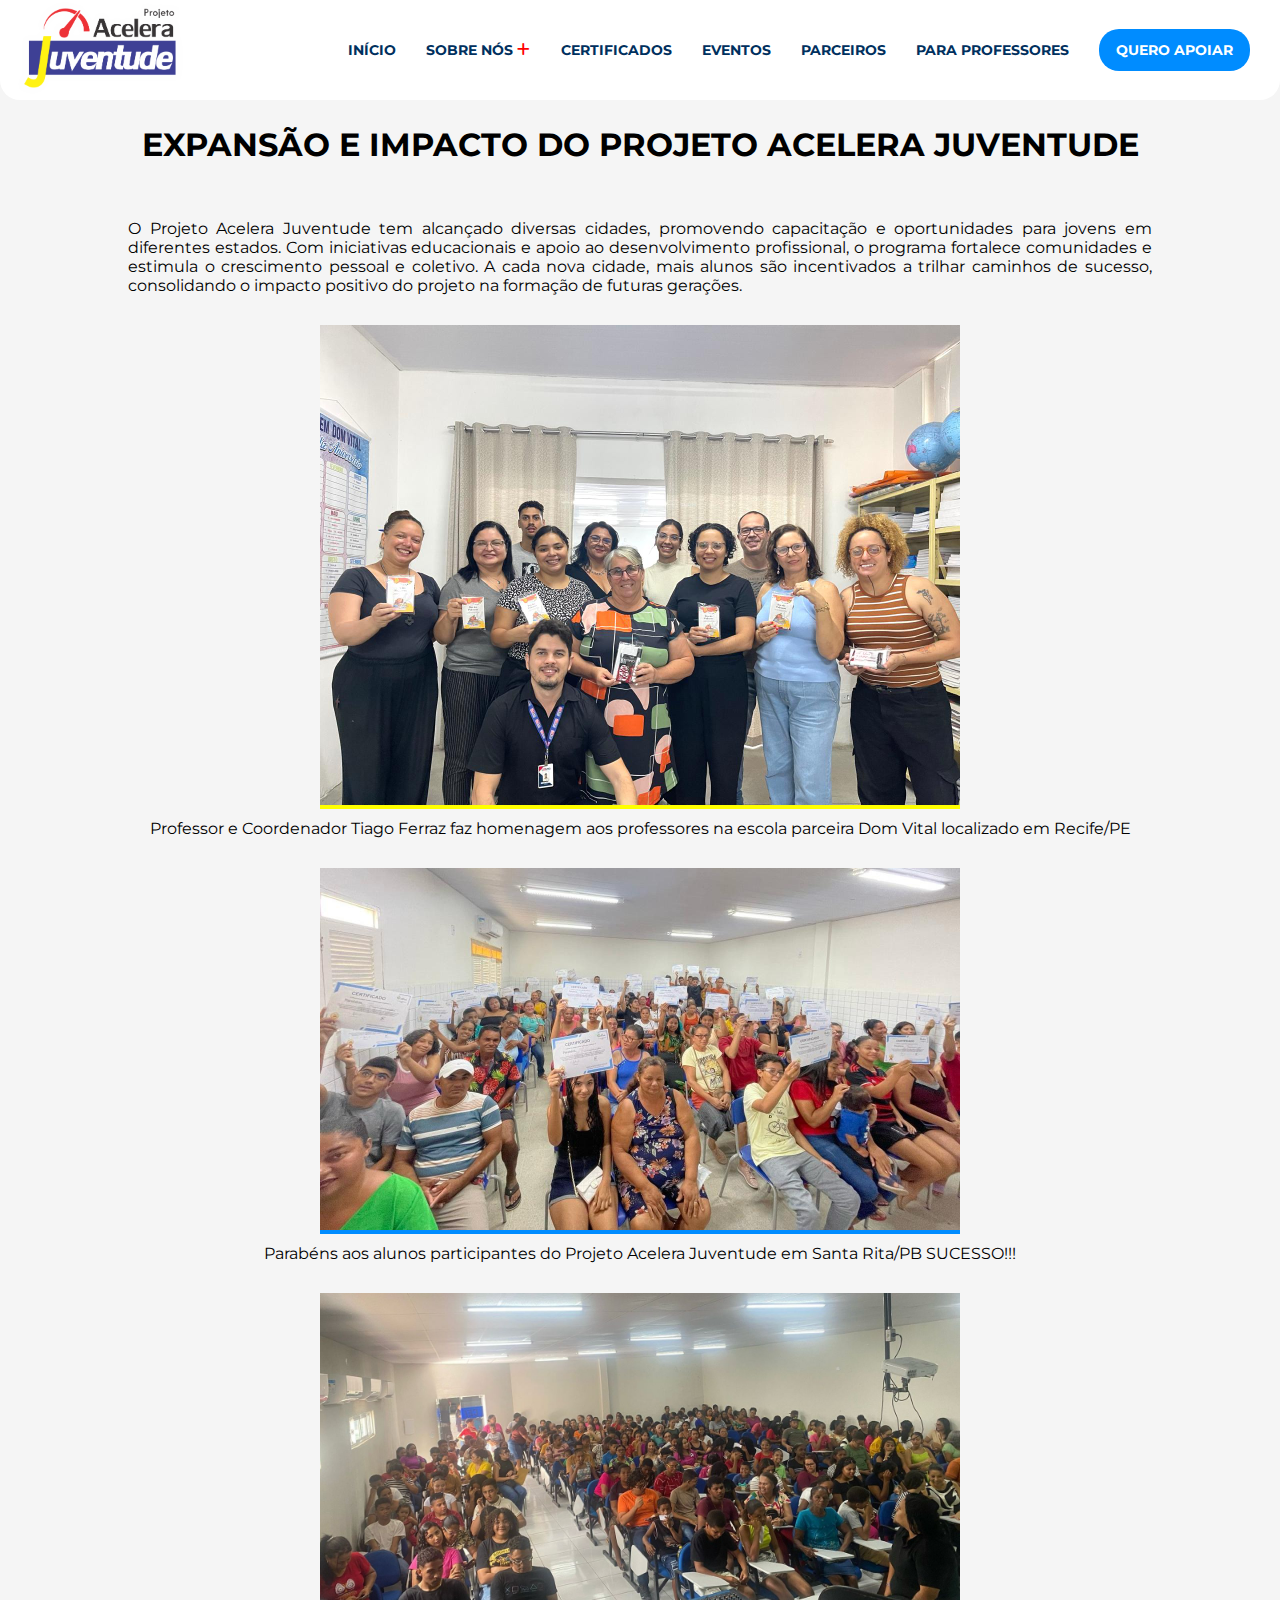
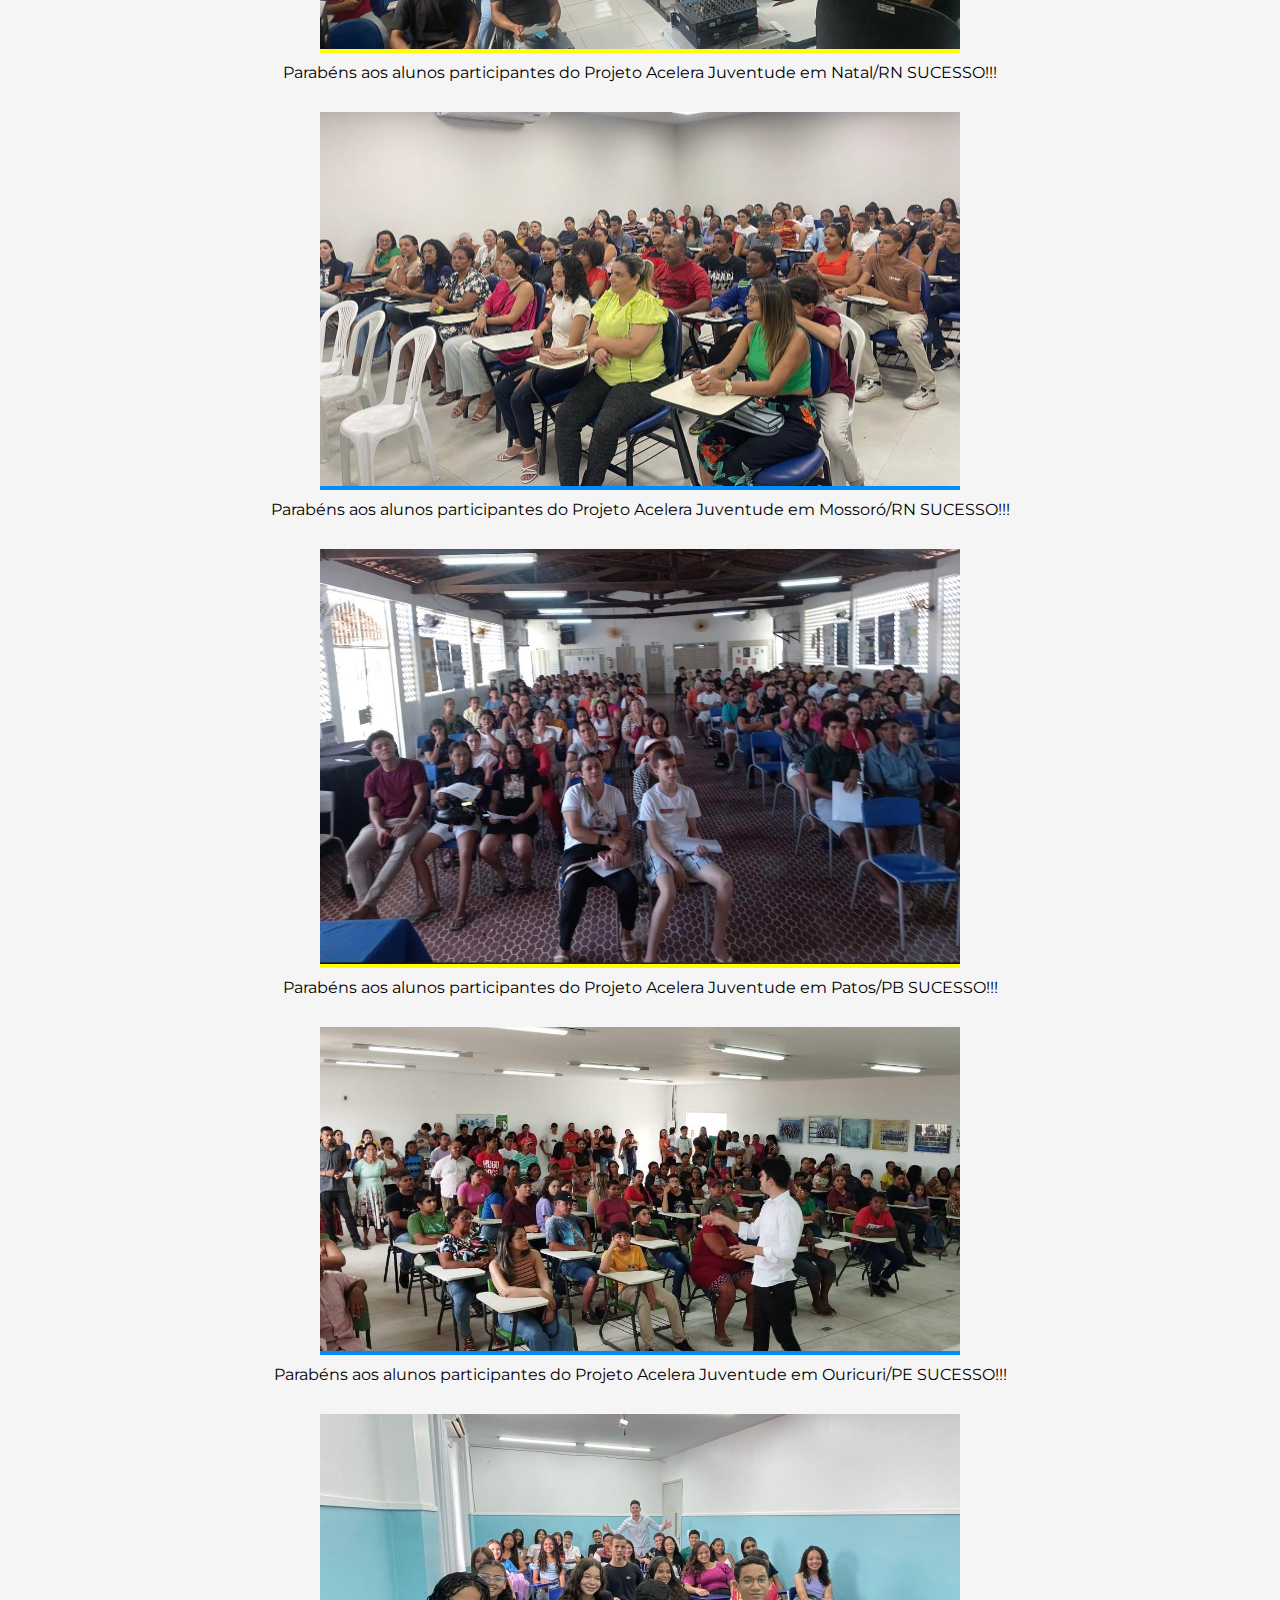
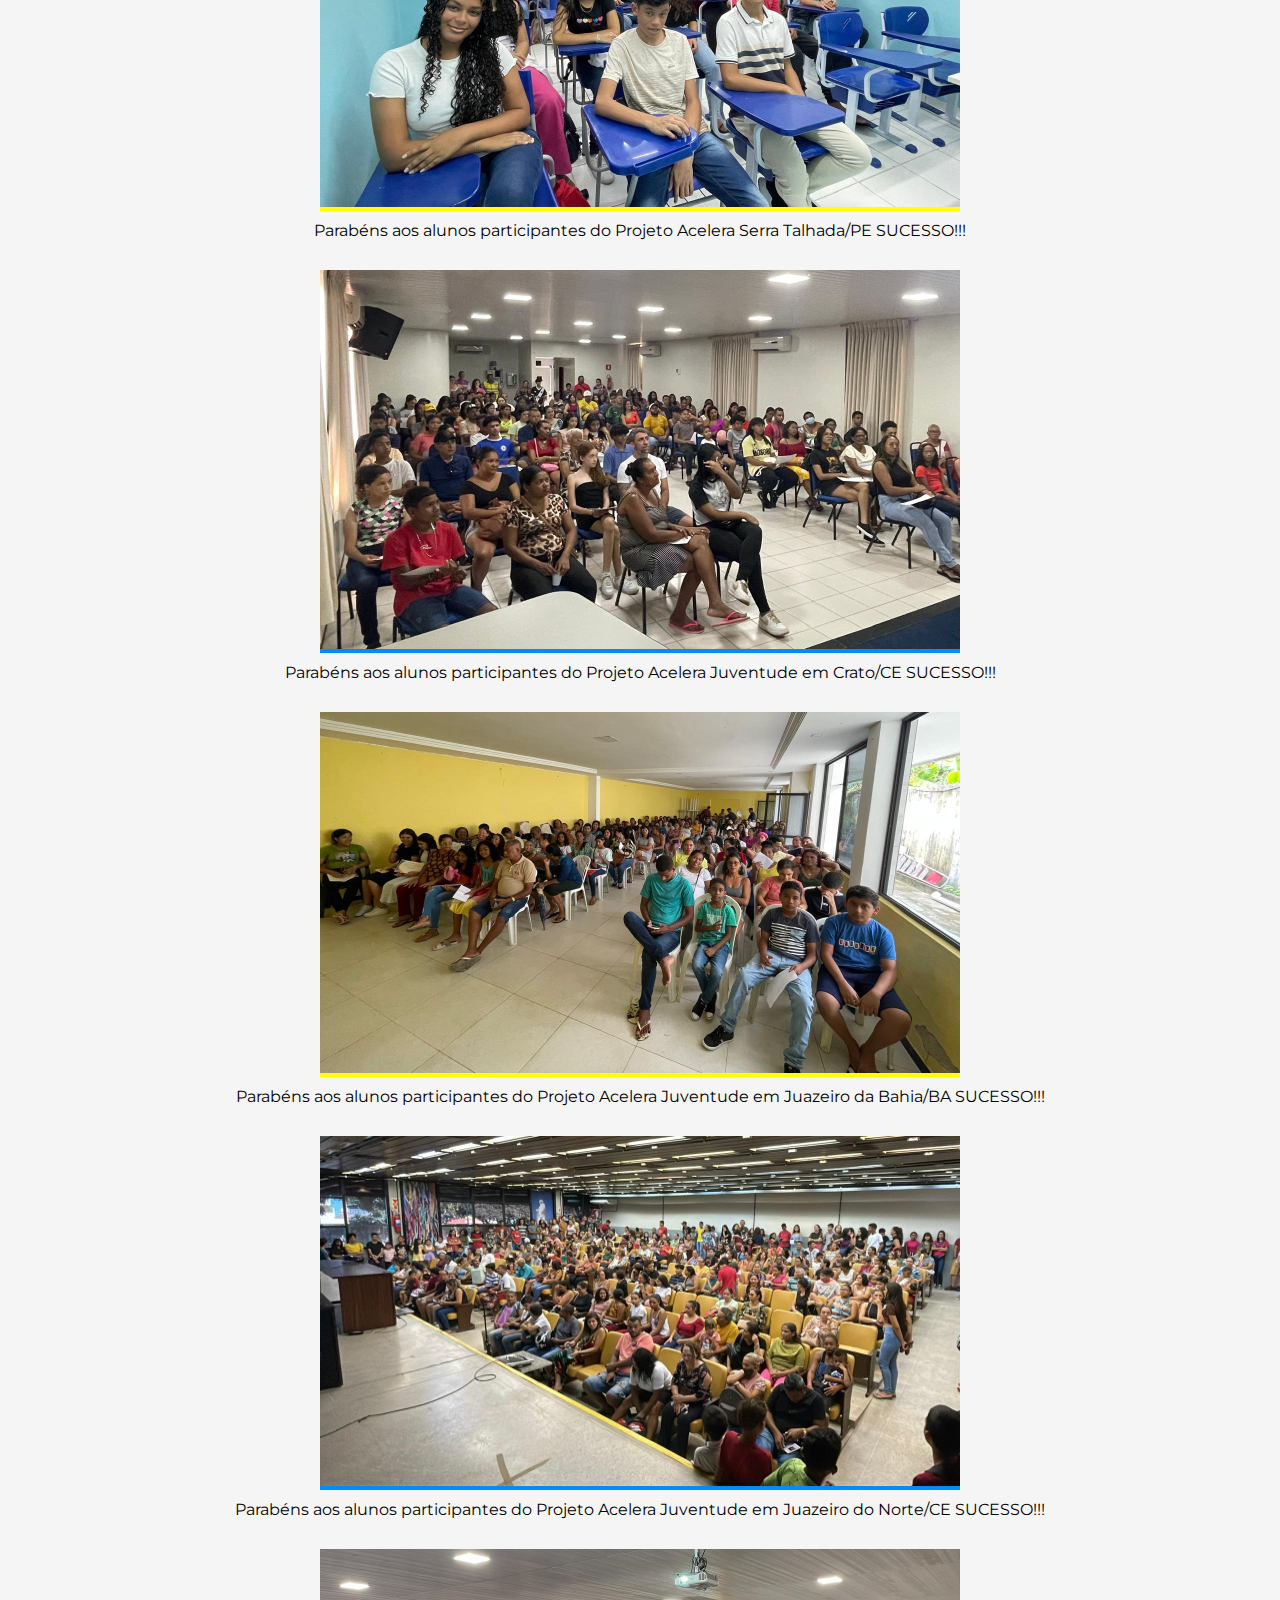
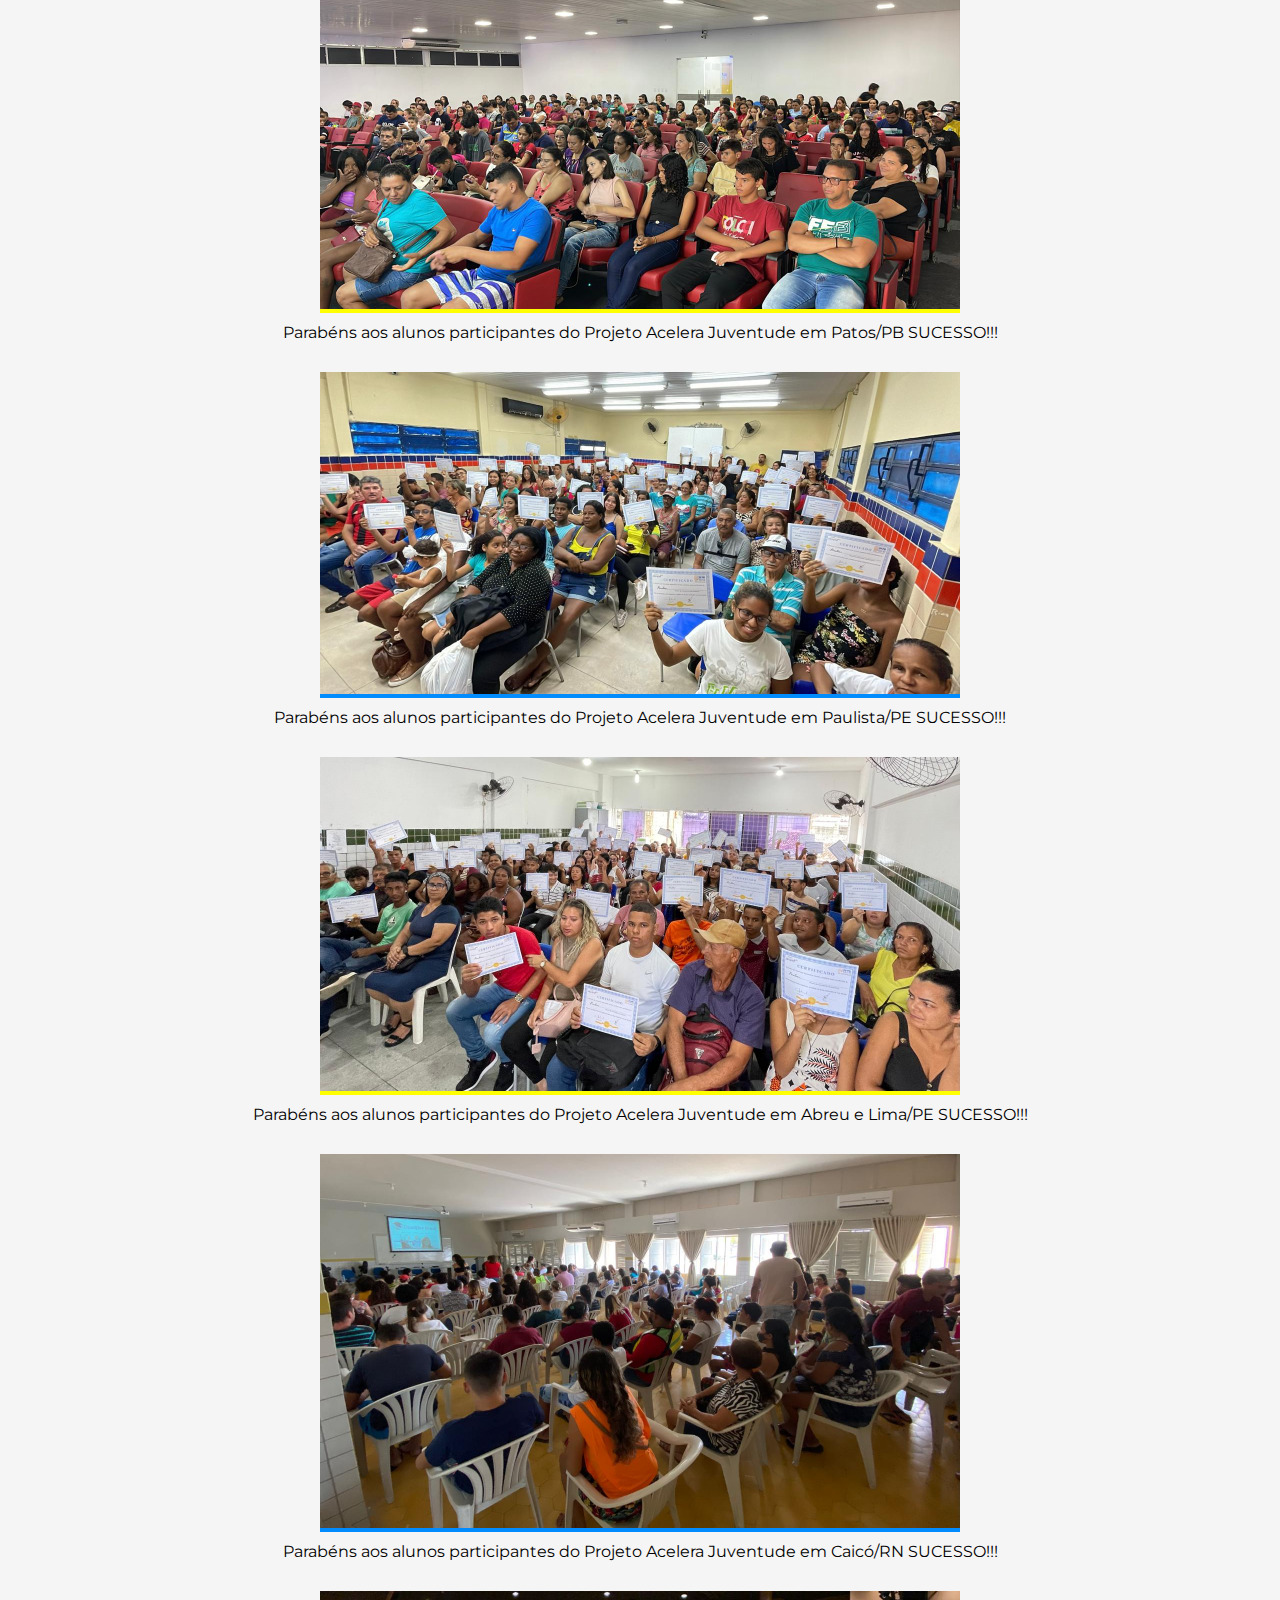
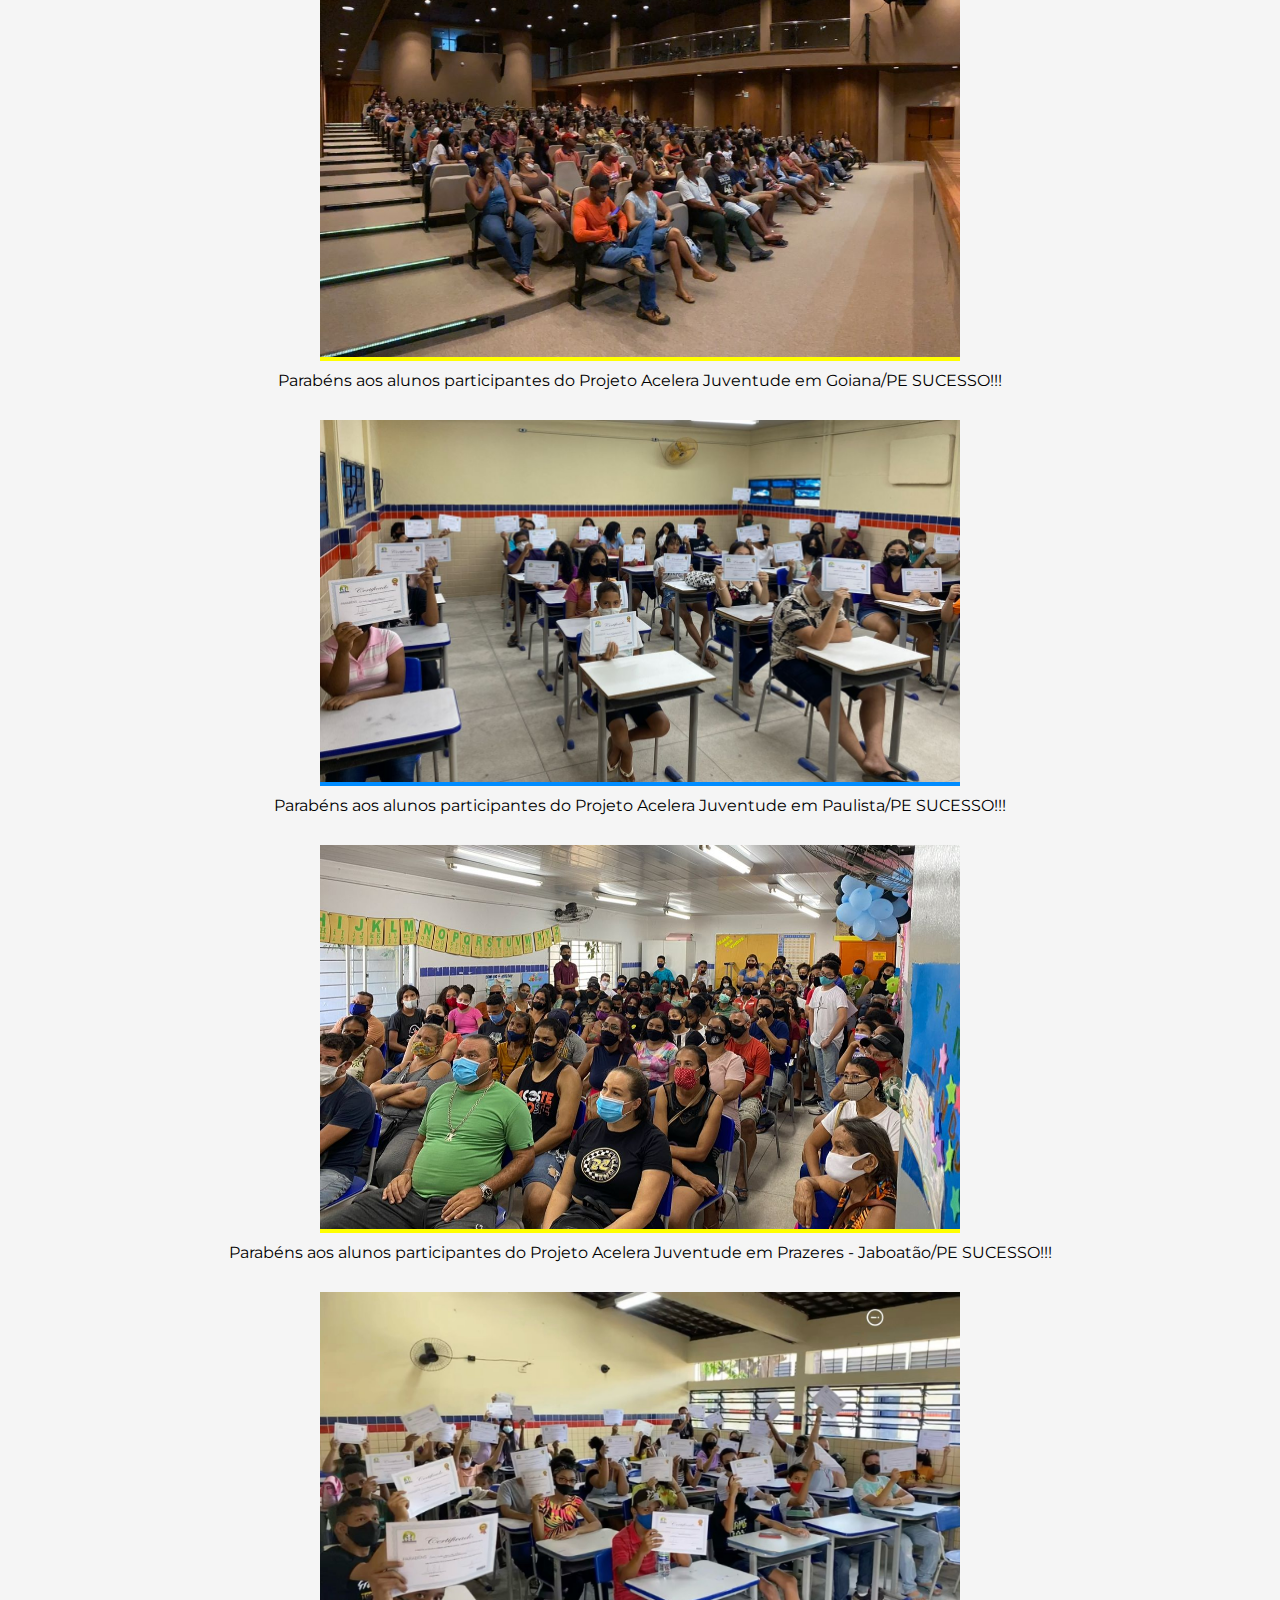
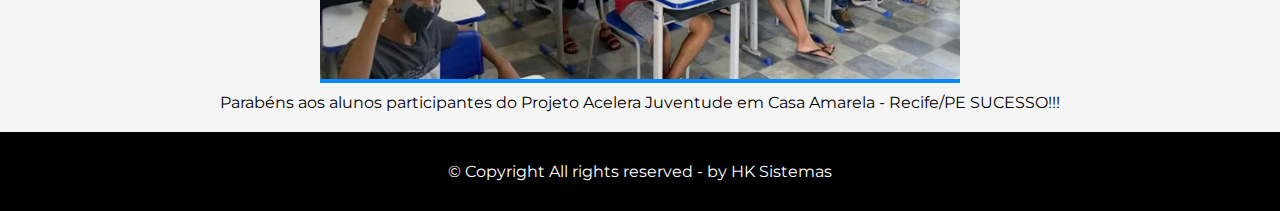
<file: pages/certificate.html>
<!DOCTYPE html>
<html lang="pt-BR">
<head>
    <meta charset="UTF-8">
    <meta name="viewport" content="width=device-width, initial-scale=1.0">
    <title>Certificados</title>
    <link rel="shortcut icon" href="../images/logo.png" type="image/x-icon">
    <link rel="stylesheet" href="../styles/dropdown.css">
    <link rel="stylesheet" href="../styles/footer.css">
    <link rel="stylesheet" href="../styles/certificate.css">
    <link rel="stylesheet" href="../styles/style.css">
    <link rel="stylesheet" href="../styles/max480px.css">
    <link rel="stylesheet" href="../styles/max375px.css">
    <link rel="stylesheet" href="../styles/events.css">
    <link rel="stylesheet" href="../styles/max1024px.css">
    <link rel="stylesheet" href="../styles/menu_responsive.css">
    <link rel="stylesheet" href="https://cdnjs.cloudflare.com/ajax/libs/font-awesome/6.0.0/css/all.min.css">
</head>
<body>
    <header>
        <div class="logo"> <img src="../images/logo.png" alt="Logo Instituto Ayrton Senna" width="100px"> </div>
        <nav>
            <ul>
                <li><a href="../index.html">INÍCIO</a></li>
                <li class="dropdown">
                    <a href="#">SOBRE NÓS <i class="fas fa-plus" style="color: red;"></i></a>
                    <ul class="dropdown-menu">
                        <li><a href="team.html">QUEM SOMOS</a></li>
                        <li><a href="about.html">O QUE FAZEMOS</a></li>
                    </ul>
                  </li>
                <li><a href="#">CERTIFICADOS</a></li>
                <li><a href="../index.html#eventos">EVENTOS</a></li>
                <li><a href="partners.html">PARCEIROS</a></li>
                <li><a href="teacher.html">PARA PROFESSORES</a></li>
                <li><a href="help.html" class="btn-doe">QUERO APOIAR</a></li>
            </ul>
        </nav>
        <img class="menu-burguer" src="../images/menu-icon.svg" width="40px">   
    </header>

    <div class="header">
        <h1 class="title-text">EXPANSÃO E IMPACTO DO PROJETO ACELERA JUVENTUDE</h1>
        <p class="text">O Projeto Acelera Juventude tem alcançado diversas cidades, promovendo capacitação e oportunidades para jovens em diferentes estados. Com iniciativas educacionais e apoio ao desenvolvimento profissional, o programa fortalece comunidades e estimula o crescimento pessoal e coletivo. A cada nova cidade, mais alunos são incentivados a trilhar caminhos de sucesso, consolidando o impacto positivo do projeto na formação de futuras gerações.</p>
    </div>

    <section class="container-galery">
        <div class="galery">
            <img class="img-certificate" src="../images/homenagem.jpg" alt="">
            <p class="desc">Professor e Coordenador Tiago Ferraz faz homenagem aos professores na escola parceira Dom Vital localizado em Recife/PE</p>
        </div>
    
        <div class="galery">
            <img class="img-certificate" src="../images/sr-pb.jpg" alt="">
            <p class="desc">Parabéns aos alunos participantes do Projeto Acelera Juventude em Santa Rita/PB
                SUCESSO!!!</p>
        </div>
    
        <div class="galery">
            <img class="img-certificate" src="../images/nt-rn.jpg" alt="">
            <p class="desc">Parabéns aos alunos participantes do Projeto Acelera Juventude em Natal/RN
                SUCESSO!!!</p>
        </div>
    
        <div class="galery">
            <img class="img-certificate" src="../images/ms-rn.jpg" alt="">
            <p class="desc">Parabéns aos alunos participantes do Projeto Acelera Juventude em Mossoró/RN
                SUCESSO!!!</p>
        </div>
    
        <div class="galery">
            <img class="img-certificate" src="../images/pt-pb.jpg" alt="">
            <p class="desc">Parabéns aos alunos participantes do Projeto Acelera Juventude em Patos/PB
                SUCESSO!!!</p>
        </div>
    
        <div class="galery">
            <img class="img-certificate" src="../images/or-pe.jpg" alt="">
            <p class="desc">Parabéns aos alunos participantes do Projeto Acelera Juventude em Ouricuri/PE
                SUCESSO!!!</p>
        </div>
    
        <div class="galery">
            <img class="img-certificate" src="../images/st-pe.jpg" alt="">
            <p class="desc">Parabéns aos alunos participantes do Projeto Acelera Serra Talhada/PE
                SUCESSO!!!</p>
        </div>
    
        <div class="galery">
            <img class="img-certificate" src="../images/ct-ce.jpg" alt="">
            <p class="desc">Parabéns aos alunos participantes do Projeto Acelera Juventude em Crato/CE
                SUCESSO!!!</p>
        </div>
    
        <div class="galery">
            <img class="img-certificate" src="../images/bh-ba.jpg" alt="">
            <p class="desc">Parabéns aos alunos participantes do Projeto Acelera Juventude em Juazeiro da Bahia/BA
                SUCESSO!!!</p>
        </div>
    
        <div class="galery">
            <img class="img-certificate" src="../images/jz-ce.jpg" alt="">
            <p class="desc">Parabéns aos alunos participantes do Projeto Acelera Juventude em Juazeiro do Norte/CE
                SUCESSO!!!</p>
        </div>
    
        <div class="galery">
            <img class="img-certificate" src="../images/pt-pb1.jpg" alt="">
            <p class="desc">Parabéns aos alunos participantes do Projeto Acelera Juventude em Patos/PB
                SUCESSO!!!</p>
        </div>
    
        <div class="galery">
            <img class="img-certificate" src="../images/pl-pe.jpg" alt="">
            <p class="desc">Parabéns aos alunos participantes do Projeto Acelera Juventude em Paulista/PE
                SUCESSO!!!</p>
        </div>
    
        <div class="galery">
            <img class="img-certificate" src="../images/ab-pe.jpg" alt="">
            <p class="desc">Parabéns aos alunos participantes do Projeto Acelera Juventude em Abreu e Lima/PE
                SUCESSO!!!</p>
        </div>
    
        <div class="galery">
            <img class="img-certificate" src="../images/co-rn.jpg" alt="">
            <p class="desc">Parabéns aos alunos participantes do Projeto Acelera Juventude em Caicó/RN
                SUCESSO!!!</p>
        </div>
    
        <div class="galery">
            <img class="img-certificate" src="../images/go-pe.jpg" alt="">
            <p class="desc">Parabéns aos alunos participantes do Projeto Acelera Juventude em Goiana/PE
                SUCESSO!!!</p>
        </div>
    
        <div class="galery">
            <img class="img-certificate" src="../images/pl-pe2.jpg" alt="">
            <p class="desc">Parabéns aos alunos participantes do Projeto Acelera Juventude em Paulista/PE
                SUCESSO!!!</p>
        </div>
    
        <div class="galery">
            <img class="img-certificate" src="../images/pz-pe.jpg" alt="">
            <p class="desc">Parabéns aos alunos participantes do Projeto Acelera Juventude em Prazeres - Jaboatão/PE
                SUCESSO!!!</p>
        </div>
    
        <div class="galery">
            <img class="img-certificate" src="../images/cs-pe.jpg" alt="">
            <p class="desc">Parabéns aos alunos participantes do Projeto Acelera Juventude em Casa Amarela - Recife/PE
                SUCESSO!!!</p>
        </div>
    </section>

    <footer>
        <p class="text-footer">&copy; Copyright All rights reserved - by HK Sistemas</p>
      </footer>
    <script src="../script/scriptPages.js"></script>
</body>
</html>
</file>
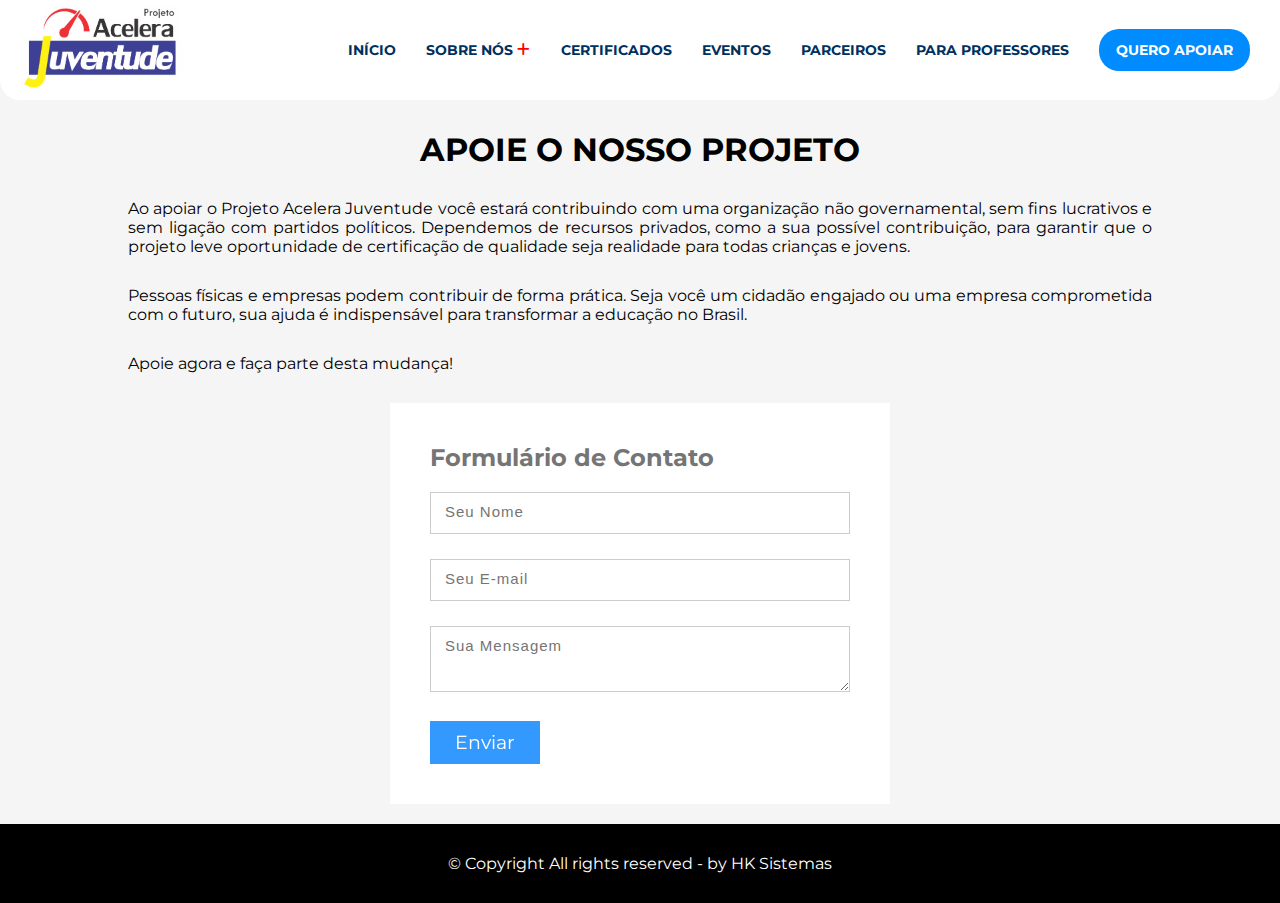
<file: pages/help.html>
<!DOCTYPE html>
<html lang="pt-BR">
<head>
    <meta charset="UTF-8">
    <meta name="viewport" content="width=device-width, initial-scale=1.0">
    <title>Quero Apoiar</title>
    <link rel="shortcut icon" href="../images/logo.png" type="image/x-icon">
    <link rel="stylesheet" href="../styles/dropdown.css">
    <link rel="stylesheet" href="../styles/footer.css">
    <link rel="stylesheet" href="../styles/style.css">
    <link rel="stylesheet" href="../styles/max480px.css">
    <link rel="stylesheet" href="../styles/max375px.css">
    <link rel="stylesheet" href="../styles/events.css">
    <link rel="stylesheet" href="../styles/max1024px.css">
    <link rel="stylesheet" href="../styles/menu_responsive.css">
    <link rel="stylesheet" href="https://cdnjs.cloudflare.com/ajax/libs/font-awesome/6.0.0/css/all.min.css">
    <style>

@media screen and (min-width: 361px) and (max-width: 480px) {
            footer {
                margin-top: 110px;
            }
        
  }

        .text {
            text-align: justify;
            width: 80%;
            margin: 30px auto;
        }

        .title-text {
            text-align: center;
            margin: 25px 0px;
        }
    </style>

  <style>
    .formulario  .titulo { 
  color: #757575;
  font-size: 1.5em;
  margin-bottom: 10px;
  padding-bottom: 10px;
}
.formulario {
   
  max-width: 500px;
  margin: auto;
  background: white;
  overflow: hidden;
  padding: 20px;
}
:focus{outline: none;}
.label { 
  float: left; 
  width: 100%; 
  margin-bottom: 25px; 
  position: relative;
}
.input-bordas{
  
  font: 15px/24px "Lato", Arial, sans-serif; 
  color: #333; 
  width: 100%; 
  box-sizing: border-box; 
  letter-spacing: 1px;
  border: 1px solid #ccc; 
  padding: 7px 14px 9px; 
  transition: 0.4s;
}
.textarea { resize:none!important; }
.input-bordas ~ .focus-border:before,
.input-bordas ~ .focus-border:after{content: ""; position: absolute; top: 0; right: 0; width: 0; height: 2px; background-color: #3399FF; transition: 0.2s; transition-delay: 0.2s;}
.input-bordas ~ .focus-border:after{top: auto; bottom: 0; right: auto; left: 0; transition-delay: 0.6s;}
.input-bordas ~ .focus-border i:before,
.input-bordas ~ .focus-border i:after{content: ""; position: absolute; top: 0; left: 0; width: 2px; height: 0; background-color: #3399FF; transition: 0.2s;}
.input-bordas ~ .focus-border i:after{left: auto; right: 0; top: auto; bottom: 0; transition-delay: 0.4s;}
.input-bordas:focus ~ .focus-border:before,
.input-bordas:focus ~ .focus-border:after{width: 100%; transition: 0.2s; transition-delay: 0.6s;}
.input-bordas:focus ~ .focus-border:after{transition-delay: 0.2s;}
.input-bordas:focus ~ .focus-border i:before,
.input-bordas:focus ~ .focus-border i:after{height: 100%; transition: 0.2s;}
.input-bordas:focus ~ .focus-border i:after{transition-delay: 0.4s;}
.button-form { 
  background-color: #39f;
  padding: 0.5em 1.3em;
  color: #fff;
  font-size: 1.2em;
  border: none;
  cursor: pointer;
}
.borda-inversa {
  display: inline-block;
  vertical-align: middle;
  -webkit-transform: translateZ(0);
  transform: translateZ(0);
  box-shadow: 0 0 1px rgba(0, 0, 0, 0);
  -webkit-backface-visibility: hidden;
  backface-visibility: hidden;
  -moz-osx-font-smoothing: grayscale;
  -webkit-transition-duration: 0.5s;
  transition-duration: 0.5s;
  -webkit-transition-property: background;
  transition-property: background;
  box-shadow: inset 0 0 0 2px #39f, 0 0 1px rgba(0, 0, 0, 0);
}
.borda-inversa:hover, .borda-inversa:focus, .borda-inversa:active {
  
  background: none;
  color:#39f; 
}
/*Anti-span*/
.naoexibir { display:none; }

.container {
            max-width: 800px;
            margin: auto;
        }
        .conteudo {
            display: flex;
            flex-wrap: wrap;
            align-items: center;
            justify-content: center;
            gap: 20px;
        }
        .formulario {
            flex: 1;
            min-width: 300px;
        }
        @media (max-width: 600px) {
            .conteudo {
                flex-direction: column-reverse;
            }
        }

        .header {
            text-align: center;
            margin: 30px 0px;
        }
  </style>
</head>
<body>
    <header>
        <div class="logo"> <img src="../images/logo.png" alt="Logo Instituto Ayrton Senna" width="100px"> </div>
        <nav>
            <ul>
                <li><a href="../index.html">INÍCIO</a></li>
                <li class="dropdown">
                    <a href="#">SOBRE NÓS <i class="fas fa-plus" style="color: red;"></i></a>
                    <ul class="dropdown-menu">
                        <li><a href="team.html">QUEM SOMOS</a></li>
                        <li><a href="about.html">O QUE FAZEMOS</a></li>
                    </ul>
                  </li>
                <li><a href="certificate.html">CERTIFICADOS</a></li>
                <li><a href="../index.html#eventos">EVENTOS</a></li>
                <li><a href="partners.html">PARCEIROS</a></li>
                <li><a href="teacher.html">PARA PROFESSORES</a></li>
                <li><a href="#" class="btn-doe">QUERO APOIAR</a></li>
            </ul>
        </nav>
        <img class="menu-burguer" src="../images/menu-icon.svg" width="40px">   
    </header>

    <div class="header">
        <h1 class="subtitle">APOIE O NOSSO PROJETO</h1>
        <p class="text">Ao apoiar o Projeto Acelera Juventude  você estará contribuindo com uma organização não governamental, sem fins lucrativos e sem ligação com partidos políticos. Dependemos de recursos privados, como a sua possível contribuição, para garantir que o projeto leve oportunidade de certificação de qualidade seja realidade para todas crianças e jovens.</p>
        <p class="text">Pessoas físicas e empresas podem contribuir de forma prática. Seja você um cidadão engajado ou uma empresa comprometida com o futuro, sua ajuda é indispensável para transformar a educação no Brasil.</p>
        <p class="text">Apoie agora e faça parte desta mudança!</p>
    </div>
    
    <div class="container">
        <div class="conteudo">
            <div class="formulario">
                <form class="formulario" method="post" action="https://script.google.com/macros/s/AKfycbwZeCp5oCFvWy9CNWiHmElo_50bFgqMEJmMONhYG7XUZM5a7n2kCREtLas07vEnglwT/exec" name="contact-form" id="scholarship-form">
                    <h2 class="titulo">Formulário de Contato</h2>
                    
                    <label class="label">
                        <input type="text" name="your-name" id="nome" class="input-bordas" placeholder="Seu Nome" required="">
                        <span class="focus-border"> <i></i> </span>
                    </label>
    
                    <label class="label">
                        <input type="email" name="email" id="email" class="input-bordas" placeholder="Seu E-mail" required="">
                        <span class="focus-border"> <i></i> </span>
                    </label>
    
                    <label class="label">
                        <textarea name="message" id="message" class="input-bordas" placeholder="Sua Mensagem" required=""></textarea>
                        <span class="focus-border"> <i></i> </span>
                    </label>
    
                    <button type="submit" value="Enviar" id="submit" class="button-form borda-inversa" class="btn-enviar"> Enviar</button>
                </form>
            </div>
        </div>
    </div>

    <footer>
      <p class="text-footer">&copy; Copyright All rights reserved - by HK Sistemas</p>
    </footer>
 
    <script src="../script/Google Sheet.js"></script>
    <script src="../script/scriptPages.js"></script>
    <script>
      document.getElementById("scholarship-form").addEventListener("submit", function(event) {
        event.preventDefault(); // Impede o redirecionamento padrão
    
        var form = event.target;
        var formData = new FormData(form);
    
        fetch(form.action, {
          method: "POST",
          body: formData
        })
        .then(response => response.json())
        .then(data => {
          if (data.result === "success") {
            alert("✅ Parabéns! Sua mensagem foi enviada com sucesso. Em breve, nossa equipe entrará em contato com você!");
            form.reset(); // Limpa os campos do formulário após o envio
          } else {
            alert("❌ Erro ao enviar: " + data.error);
          }
        })
        .catch(error => {
          alert("❌ Erro ao enviar: " + error.message);
        });
      });
    </script>
</body>
</html>
</file>
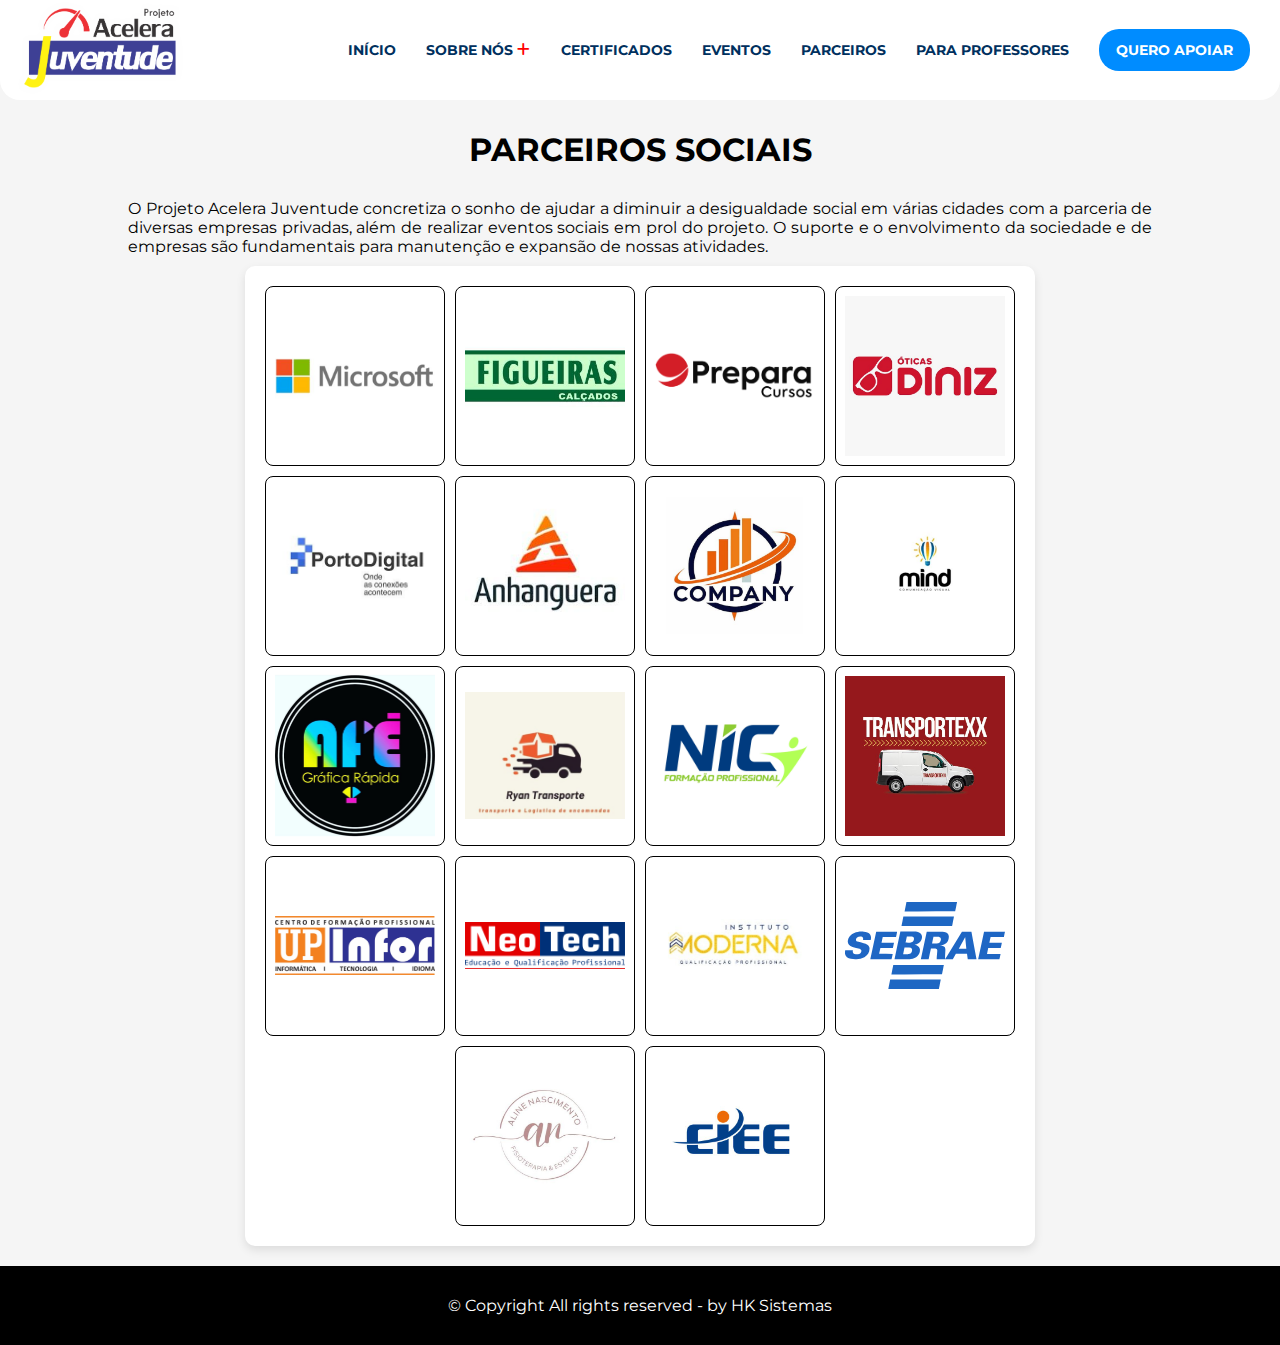
<file: pages/partners.html>
<!DOCTYPE html>
<html lang="pt-BR">
<head>
    <meta charset="UTF-8">
    <meta name="viewport" content="width=device-width, initial-scale=1.0">
    <title>Parceiros</title>
    <link rel="shortcut icon" href="../images/logo.png" type="image/x-icon">
    <link rel="stylesheet" href="../styles/dropdown.css">
    <link rel="stylesheet" href="../styles/footer.css">
    <link rel="stylesheet" href="../styles/style.css">
    <link rel="stylesheet" href="../styles/max480px.css">
    <link rel="stylesheet" href="../styles/max375px.css">
    <link rel="stylesheet" href="../styles/events.css">
    <link rel="stylesheet" href="../styles/max1024px.css">
    <link rel="stylesheet" href="../styles/menu_responsive.css">
    <link rel="stylesheet" href="https://cdnjs.cloudflare.com/ajax/libs/font-awesome/6.0.0/css/all.min.css">
    <style>
        .text {
            text-align: justify;
            width: 80%;
            margin: 30px auto;
        }

        .title-text {
            text-align: center;
            margin: 25px 0px;
        }

         .alunos {
            display: flex;
            justify-content: center;
            /* width: 80%; */
            margin-bottom: 30px;
         }

         .alunos > img {
            width: 80%;
         }
    </style>

<style>
    .galery-grid {
        display: flex;
        justify-content: center;
        /* flex-direction: column; */
        /* align-items: center; */
    }

    .grid-container {
        display: grid;
        /* grid-template-columns: repeat(auto-fill, minmax(200px, 1fr)); */
        grid-template-columns: repeat(4, 1fr); /* Sempre 4 colunas */
        gap: 10px;
        padding: 20px;
        max-width: 900px;
        background: white;
        border-radius: 10px;
        box-shadow: 0px 4px 10px rgba(0, 0, 0, 0.1);
    }

    .grid-item {
        width: 180px;
        height: 180px;
        background-color: #fff;
        display: flex;
        justify-content: center;
        align-items: center;
        border-radius: 8px;
        overflow: hidden;
        border: 1px solid #000;
    }

    .grid-item img {
        width: 90%;
        /* height: 100px; */
        object-fit: cover;
    }

    .empty {
        border: none;
    }

/* Responsividade para telas menores que 480px */
@media (max-width: 480px) {
    .grid-container {
        grid-template-columns: repeat(2, 1fr); /* Agora são 2 colunas */
    }
}
</style>

  <style>
    .formulario  .titulo { 
  color: #757575;
  font-size: 1.5em;
  margin-bottom: 10px;
  padding-bottom: 10px;
}
.formulario {
   
  max-width: 500px;
  margin: auto;
  background: white;
  overflow: hidden;
  padding: 20px;
}
:focus{outline: none;}
.label { 
  float: left; 
  width: 100%; 
  margin-bottom: 25px; 
  position: relative;
}
.input-bordas{
  
  font: 15px/24px "Lato", Arial, sans-serif; 
  color: #333; 
  width: 100%; 
  box-sizing: border-box; 
  letter-spacing: 1px;
  border: 1px solid #ccc; 
  padding: 7px 14px 9px; 
  transition: 0.4s;
}
.textarea { resize:none!important; }
.input-bordas ~ .focus-border:before,
.input-bordas ~ .focus-border:after{content: ""; position: absolute; top: 0; right: 0; width: 0; height: 2px; background-color: #3399FF; transition: 0.2s; transition-delay: 0.2s;}
.input-bordas ~ .focus-border:after{top: auto; bottom: 0; right: auto; left: 0; transition-delay: 0.6s;}
.input-bordas ~ .focus-border i:before,
.input-bordas ~ .focus-border i:after{content: ""; position: absolute; top: 0; left: 0; width: 2px; height: 0; background-color: #3399FF; transition: 0.2s;}
.input-bordas ~ .focus-border i:after{left: auto; right: 0; top: auto; bottom: 0; transition-delay: 0.4s;}
.input-bordas:focus ~ .focus-border:before,
.input-bordas:focus ~ .focus-border:after{width: 100%; transition: 0.2s; transition-delay: 0.6s;}
.input-bordas:focus ~ .focus-border:after{transition-delay: 0.2s;}
.input-bordas:focus ~ .focus-border i:before,
.input-bordas:focus ~ .focus-border i:after{height: 100%; transition: 0.2s;}
.input-bordas:focus ~ .focus-border i:after{transition-delay: 0.4s;}
.button-form { 
  background-color: #39f;
  padding: 0.5em 1.3em;
  color: #fff;
  font-size: 1.2em;
  border: none;
  cursor: pointer;
}
.borda-inversa {
  display: inline-block;
  vertical-align: middle;
  -webkit-transform: translateZ(0);
  transform: translateZ(0);
  box-shadow: 0 0 1px rgba(0, 0, 0, 0);
  -webkit-backface-visibility: hidden;
  backface-visibility: hidden;
  -moz-osx-font-smoothing: grayscale;
  -webkit-transition-duration: 0.5s;
  transition-duration: 0.5s;
  -webkit-transition-property: background;
  transition-property: background;
  box-shadow: inset 0 0 0 2px #39f, 0 0 1px rgba(0, 0, 0, 0);
}
.borda-inversa:hover, .borda-inversa:focus, .borda-inversa:active {
  
  background: none;
  color:#39f; 
}
/*Anti-span*/
.naoexibir { display:none; }

.container {
            max-width: 800px;
            margin: auto;
        }
        .conteudo {
            display: flex;
            flex-wrap: wrap;
            align-items: center;
            justify-content: center;
            gap: 20px;
        }
        .formulario {
            flex: 1;
            min-width: 300px;
        }
        .imagem {
          display: flex;
          justify-content: center;
            flex: 1;
            min-width: 400px;
        }
        .imagem img {
            max-width: 90%;
            height: auto;
            border-radius: 10px;
            box-shadow: 5px 5px 15px rgba(0, 0, 0, 0.3);
        }
        @media (max-width: 600px) {
            .conteudo {
                flex-direction: column-reverse;
            }
        }

        .header {
            text-align: center;
            margin: 30px 0px;
        }
  </style>
</head>
<body>
    <header>
        <div class="logo"> <img src="../images/logo.png" alt="Logo Instituto Ayrton Senna" width="100px"> </div>
        <nav>
            <ul>
                <li><a href="../index.html">INÍCIO</a></li>
                <li class="dropdown">
                    <a href="#">SOBRE NÓS <i class="fas fa-plus" style="color: red;"></i></a>
                    <ul class="dropdown-menu">
                        <li><a href="team.html">QUEM SOMOS</a></li>
                        <li><a href="about.html">O QUE FAZEMOS</a></li>
                    </ul>
                  </li>
                <li><a href="certificate.html">CERTIFICADOS</a></li>
                <li><a href="../index.html#eventos">EVENTOS</a></li>
                <li><a href="partners.html">PARCEIROS</a></li>
                <li><a href="teacher.html">PARA PROFESSORES</a></li>
                <li><a href="help.html" class="btn-doe">QUERO APOIAR</a></li>
            </ul>
        </nav>
        <img class="menu-burguer" src="../images/menu-icon.svg" width="40px">   
    </header>

    <div class="header">
        <h1>PARCEIROS SOCIAIS</h1>
        <p class="text">O Projeto Acelera Juventude concretiza o sonho de ajudar a diminuir a desigualdade social em
            várias cidades com a parceria de diversas empresas privadas, além de realizar eventos sociais em prol do 
            projeto. O suporte e o envolvimento da sociedade e de empresas são fundamentais para manutenção e expansão
            de nossas atividades.
        </p>
    </div>

    <section class="galery-grid">
      <div class="grid-container">
          <div class="grid-item"><img src="../images/1.jpg" alt="Imagem 1"></div>
          <div class="grid-item"><img src="../images/2.jpg" alt="Imagem 2"></div>
          <div class="grid-item"><img src="../images/3.webp" alt="Imagem 3"></div>
          <div class="grid-item"><img src="../images/4.jpg" alt="Imagem 4"></div>
          <div class="grid-item"><img src="../images/5.jpg" alt="Imagem 5"></div>
          <div class="grid-item"><img src="../images/6.jpg" alt="Imagem 6"></div>
          <div class="grid-item"><img src="../images/7.jpg" alt="Imagem 7"></div>
          <div class="grid-item"><img src="../images/8.jpg" alt="Imagem 8"></div>
          <div class="grid-item"><img src="../images/9.jpg" alt="Imagem 9"></div>
          <div class="grid-item"><img src="../images/10.jpg" alt="Imagem 10"></div>
          <div class="grid-item"><img src="../images/11.jpg" alt="Imagem 11"></div>
          <div class="grid-item"><img src="../images/12.jpg" alt="Imagem 12"></div>
          <div class="grid-item"><img src="../images/upinfor.png.jpg" alt="Imagem 13"></div>
          <div class="grid-item"><img src="../images/14.webp" alt="Imagem 14"></div>
          <div class="grid-item"><img src="../images/inst.jpg" alt="Imagem 15"></div>
          <div class="grid-item"><img src="../images/Sebrae.svg" alt="Imagem 16"></div>
          <div class="grid-item empty"><img ></div>
          <div class="grid-item"><img src="../images/aline.jpg" alt="Imagem 17"></div>
          <div class="grid-item"><img src="../images/ciee.jpg" alt="Imagem 18"></div>
          <div class="grid-item empty"><img  ></div>
      </div>
  </section>

  <footer>
    <p class="text-footer">&copy; Copyright All rights reserved - by HK Sistemas</p>
  </footer>

    <script src="../script/scriptPages.js"></script>
   
    <script>
    function removerImagensVazias() {
    const larguraTela = window.innerWidth;
    const gridContainer = document.querySelector('.grid-container');
    const emptyItems = document.querySelectorAll('.grid-item.empty');

    // Se a largura for menor ou igual a 480px, remove as imagens vazias
    if (larguraTela <= 480) {
        emptyItems.forEach(item => {
            item.remove(); // Remove a tag vazia
        });
    }
    }

    // Chama a função quando a página carregar ou redimensionar
    window.addEventListener('load', removerImagensVazias);
    window.addEventListener('resize', removerImagensVazias);
  </script>
</body>
</html>
</file>
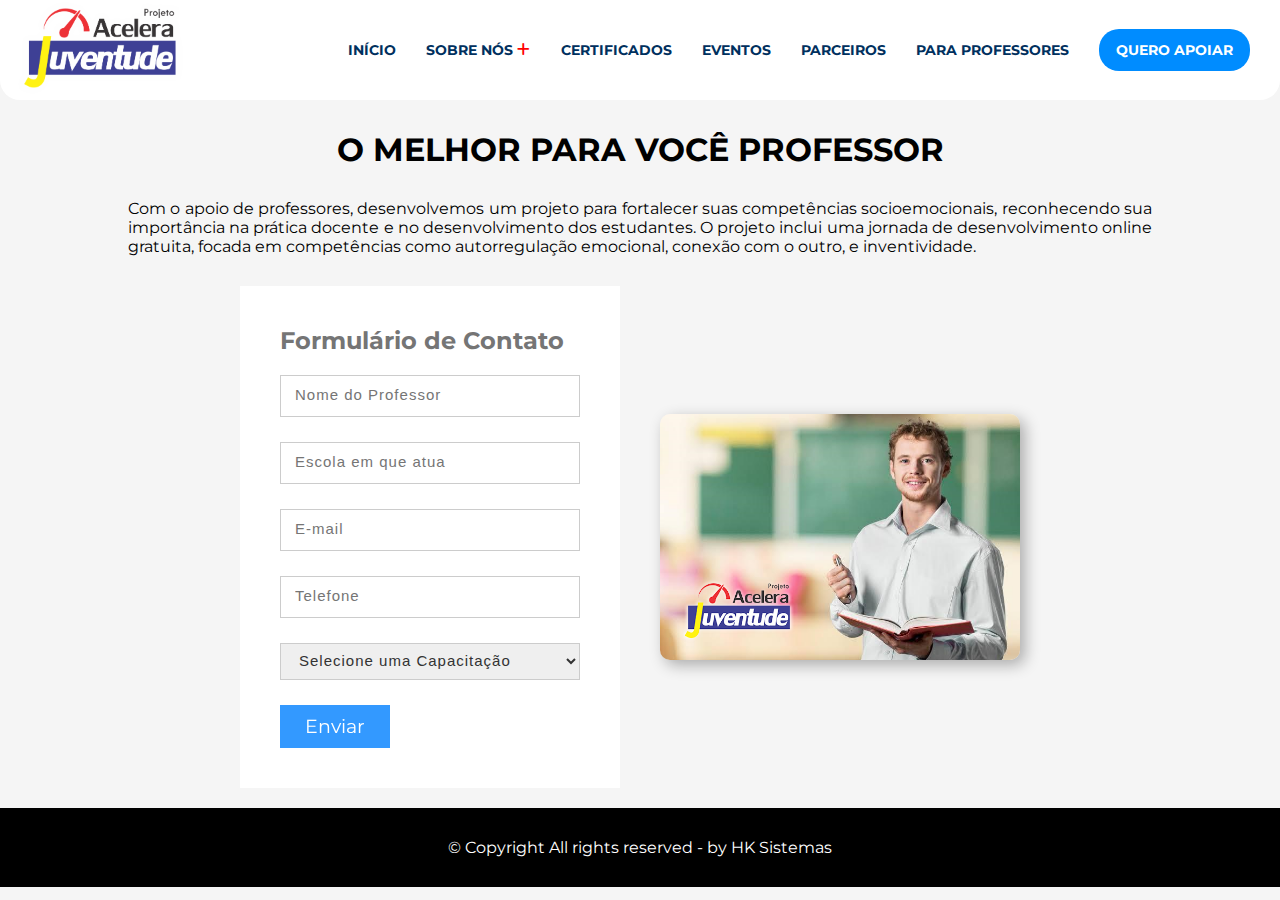
<file: pages/teacher.html>
<!DOCTYPE html>
<html lang="pt-BR">
<head>
    <meta charset="UTF-8">
    <meta name="viewport" content="width=device-width, initial-scale=1.0">
    <title>Para Professores</title>
    <link rel="shortcut icon" href="../images/logo.png" type="image/x-icon">
    <link rel="stylesheet" href="../styles/dropdown.css">
    <link rel="stylesheet" href="../styles/footer.css">
    <link rel="stylesheet" href="../styles/style.css">
    <link rel="stylesheet" href="../styles/max480px.css">
    <link rel="stylesheet" href="../styles/max375px.css">
    <link rel="stylesheet" href="../styles/events.css">
    <link rel="stylesheet" href="../styles/max1024px.css">
    <link rel="stylesheet" href="../styles/menu_responsive.css">
    <link rel="stylesheet" href="https://cdnjs.cloudflare.com/ajax/libs/font-awesome/6.0.0/css/all.min.css">
    <style>
        .text {
            text-align: justify;
            width: 80%;
            margin: 30px auto;
        }

        .title-text {
            text-align: center;
            margin: 25px 0px;
        }

         .alunos {
            display: flex;
            justify-content: center;
            /* width: 80%; */
            margin-bottom: 30px;
         }

         .alunos > img {
            width: 80%;
         }
    </style>

  <style>
    .formulario  .titulo { 
  color: #757575;
  font-size: 1.5em;
  margin-bottom: 10px;
  padding-bottom: 10px;
}
.formulario {
   
  max-width: 500px;
  margin: auto;
  background: white;
  overflow: hidden;
  padding: 20px;
}
:focus{outline: none;}
.label { 
  float: left; 
  width: 100%; 
  margin-bottom: 25px; 
  position: relative;
}
.input-bordas{
  
  font: 15px/24px "Lato", Arial, sans-serif; 
  color: #333; 
  width: 100%; 
  box-sizing: border-box; 
  letter-spacing: 1px;
  border: 1px solid #ccc; 
  padding: 7px 14px 9px; 
  transition: 0.4s;
}
.textarea { resize:none!important; }
.input-bordas ~ .focus-border:before,
.input-bordas ~ .focus-border:after{content: ""; position: absolute; top: 0; right: 0; width: 0; height: 2px; background-color: #3399FF; transition: 0.2s; transition-delay: 0.2s;}
.input-bordas ~ .focus-border:after{top: auto; bottom: 0; right: auto; left: 0; transition-delay: 0.6s;}
.input-bordas ~ .focus-border i:before,
.input-bordas ~ .focus-border i:after{content: ""; position: absolute; top: 0; left: 0; width: 2px; height: 0; background-color: #3399FF; transition: 0.2s;}
.input-bordas ~ .focus-border i:after{left: auto; right: 0; top: auto; bottom: 0; transition-delay: 0.4s;}
.input-bordas:focus ~ .focus-border:before,
.input-bordas:focus ~ .focus-border:after{width: 100%; transition: 0.2s; transition-delay: 0.6s;}
.input-bordas:focus ~ .focus-border:after{transition-delay: 0.2s;}
.input-bordas:focus ~ .focus-border i:before,
.input-bordas:focus ~ .focus-border i:after{height: 100%; transition: 0.2s;}
.input-bordas:focus ~ .focus-border i:after{transition-delay: 0.4s;}
.button-form { 
  background-color: #39f;
  padding: 0.5em 1.3em;
  color: #fff;
  font-size: 1.2em;
  border: none;
  cursor: pointer;
}
.borda-inversa {
  display: inline-block;
  vertical-align: middle;
  -webkit-transform: translateZ(0);
  transform: translateZ(0);
  box-shadow: 0 0 1px rgba(0, 0, 0, 0);
  -webkit-backface-visibility: hidden;
  backface-visibility: hidden;
  -moz-osx-font-smoothing: grayscale;
  -webkit-transition-duration: 0.5s;
  transition-duration: 0.5s;
  -webkit-transition-property: background;
  transition-property: background;
  box-shadow: inset 0 0 0 2px #39f, 0 0 1px rgba(0, 0, 0, 0);
}
.borda-inversa:hover, .borda-inversa:focus, .borda-inversa:active {
  
  background: none;
  color:#39f; 
}
/*Anti-span*/
.naoexibir { display:none; }

.container {
            max-width: 800px;
            margin: auto;
        }
        .conteudo {
            display: flex;
            flex-wrap: wrap;
            align-items: center;
            justify-content: center;
            gap: 20px;
        }
        .formulario {
            flex: 1;
            min-width: 300px;
        }
        .imagem {
          display: flex;
          justify-content: center;
            flex: 1;
            min-width: 400px;
        }
        .imagem img {
            max-width: 90%;
            height: auto;
            border-radius: 10px;
            box-shadow: 5px 5px 15px rgba(0, 0, 0, 0.3);
        }
        @media (max-width: 600px) {
            .conteudo {
                flex-direction: column-reverse;
            }
        }

        .header {
            text-align: center;
            margin: 30px 0px;
        }
  </style>
</head>
<body>
    <header>
        <div class="logo"> <img src="../images/logo.png" alt="Logo Instituto Ayrton Senna" width="100px"> </div>
        <nav>
            <ul>
                <li><a href="../index.html">INÍCIO</a></li>
                <li class="dropdown">
                    <a href="#">SOBRE NÓS <i class="fas fa-plus" style="color: red;"></i></a>
                    <ul class="dropdown-menu">
                        <li><a href="team.html">QUEM SOMOS</a></li>
                        <li><a href="about.html">O QUE FAZEMOS</a></li>
                    </ul>
                  </li>
                <li><a href="certificate.html">CERTIFICADOS</a></li>
                <li><a href="../index.html#eventos">EVENTOS</a></li>
                <li><a href="partners.html">PARCEIROS</a></li>
                <li><a href="#">PARA PROFESSORES</a></li>
                <li><a href="help.html" class="btn-doe">QUERO APOIAR</a></li>
            </ul>
        </nav>
        <img class="menu-burguer" src="../images/menu-icon.svg" width="40px">   
    </header>

    <div class="header">
        <h1>O MELHOR PARA VOCÊ PROFESSOR</h1>
        <p class="text">Com o apoio de professores, desenvolvemos um projeto para fortalecer suas competências socioemocionais,
           reconhecendo sua importância na prática docente e no desenvolvimento dos estudantes. O projeto inclui uma 
           jornada de desenvolvimento online gratuita, focada em competências como autorregulação emocional, conexão 
           com o outro, e inventividade.</p>
    </div>
    
    <div class="container">
        <div class="conteudo">
            <div class="formulario">
                <form class="formulario" method="post" action="https://script.google.com/macros/s/AKfycbzU-LpJexVSmX5Hpw751Zcagqjnz8vy7e3M3xA3mFOAtntG_vnnS5gY44dvwiuWAG_AoQ/exec" name="contact-form" id="scholarship-form">
                    <h2 class="titulo">Formulário de Contato</h2>
                    <label class="label">
                        <input type="text" name="your-name" id="nome" class="input-bordas" placeholder="Nome do Professor" required="">
                        <span class="focus-border"> <i></i> </span>
                    </label>
                    <label class="label">
                        <input type="text" name="your-school" id="school" class="input-bordas" placeholder="Escola em que atua" required="">
                        <span class="focus-border"> <i></i> </span>
                    </label>
                    <label class="label">
                        <input type="email" name="email" id="email" class="input-bordas" placeholder="E-mail" required="">
                        <span class="focus-border"> <i></i> </span>
                    </label>
                    <label class="label">
                        <input type="tel" name="tel" id="whatsapp" class="input-bordas" placeholder="Telefone" required="">
                        <span class="focus-border"> <i></i> </span>
                    </label>
                    <label class="label">
                        <select id="curso" name="your-course" class="input-bordas" required="">
                            <option value="" disabled selected>Selecione uma Capacitação</option>
                            <option value="Administracao">Administração para o mercado de trabalho</option>
                            <option value="Ingles">Inglês</option>
                            <option value="Espanhol">Espanhol</option>
                            <option value="Libras">Libras</option>
                            <option value="IA">Inteligência Artificial</option>
                            <option value="AgenteSaude">Agente comunitário de saúde</option>
                            <option value="Oratoria">Oratória</option>
                            <option value="AgentePortaria">Agente de Portaria</option>
                            <option value="Hotelaria">Hotelaria e turismo</option>
                            <option value="Investimento">Investimento no mercado financeiro</option>
                            <option value="Supervisao">Supervisão pedagógica</option>
                            <option value="AuxiliarCreche">Auxiliar de creche</option>
                            <option value="Artes">Artes</option>
                            <option value="Biologia">Biologia</option>
                            <option value="EducacaoFisica">Educação Física</option>
                            <option value="Filosofia">Filosofia</option>
                            <option value="Fisica">Física</option>
                            <option value="Geografia">Geografia</option>
                            <option value="Historia">História</option>
                            <option value="Matematica">Matemática</option>
                            <option value="MatematicaEnem">Matemática para Enem</option>
                            <option value="Portugues">Português</option>
                            <option value="Quimica">Química</option>
                            <option value="Sociologia">Sociologia</option>
                            <option value="TecnicasRedacao">Técnicas de Redação</option>
                        </select>
                    </label>
                    <button type="submit" value="Enviar" id="submit" class="button-form borda-inversa" class="btn-enviar"> Enviar</button>
                </form>
            </div>
            <div class="imagem">
                <img src="../images/banner-prof.png" alt="Imagem ilustrativa">
            </div>
        </div>
    </div> 

    <footer>
      <p class="text-footer">&copy; Copyright All rights reserved - by HK Sistemas</p>
    </footer>

    <script src="../script/Google Sheet.js"></script>
    <script src="../script/scriptPages.js"></script>
    <script>
      document.getElementById("scholarship-form").addEventListener("submit", function(event) {
        event.preventDefault(); // Impede o redirecionamento padrão
    
        var form = event.target;
        var formData = new FormData(form);
    
        fetch(form.action, {
          method: "POST",
          body: formData
        })
        .then(response => response.json())
        .then(data => {
          if (data.result === "success") {
            alert("✅ Parabéns! Em breve, você receberá seu login e senha para iniciar sua capacitação!");
            form.reset(); // Limpa os campos do formulário após o envio
          } else {
            alert("❌ Erro ao enviar: " + data.error);
          }
        })
        .catch(error => {
          alert("❌ Erro ao enviar: " + error.message);
        });
      });
    </script>
</body>
</html>
</file>
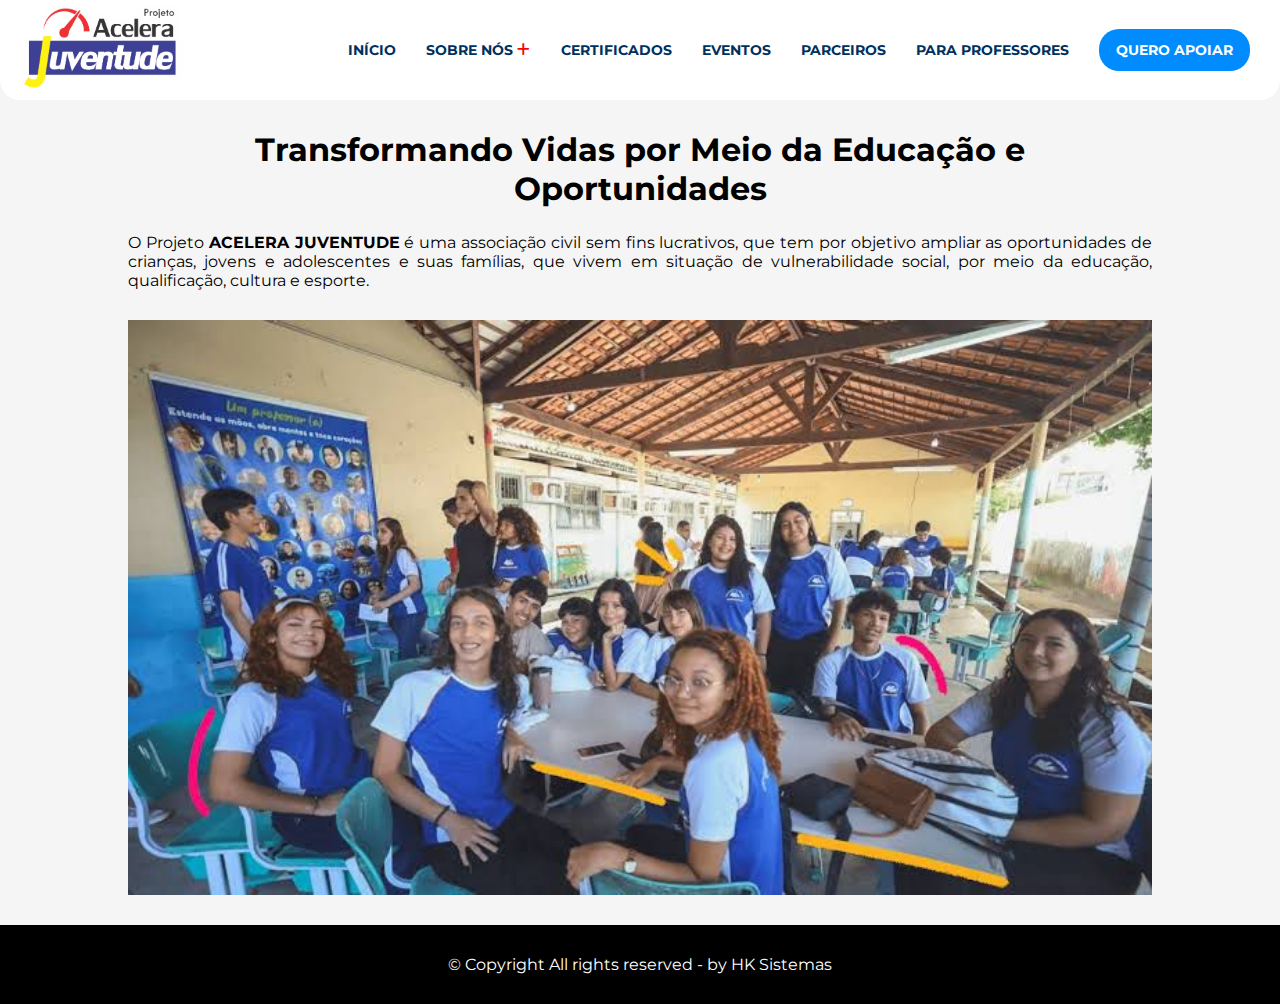
<file: pages/team.html>
<!DOCTYPE html>
<html lang="pt-BR">
<head>
    <meta charset="UTF-8">
    <meta name="viewport" content="width=device-width, initial-scale=1.0">
    <title>O Que Somos</title>
    <link rel="shortcut icon" href="../images/logo.png" type="image/x-icon">
    <link rel="stylesheet" href="../styles/dropdown.css">
    <link rel="stylesheet" href="../styles/footer.css">
    <link rel="stylesheet" href="../styles/style.css">
    <link rel="stylesheet" href="../styles/events.css">
    <link rel="stylesheet" href="../styles/max1024px.css">
    <link rel="stylesheet" href="../styles/max480px.css">
    <link rel="stylesheet" href="../styles/max375px.css">
    <link rel="stylesheet" href="../styles/menu_responsive.css">
    <link rel="stylesheet" href="https://cdnjs.cloudflare.com/ajax/libs/font-awesome/6.0.0/css/all.min.css">
    <style>
        @media screen and (min-width: 361px) and (max-width: 480px) {
            footer {
                margin-top: 250px;
            }
        
  }
        
        .text {
            text-align: justify;
            width: 80%;
            margin: 30px auto;
        }

        .title-text {
            text-align: center;
            margin: 25px 0px;
        }

         .alunos {
            display: flex;
            justify-content: center;
            /* width: 80%; */
            margin-bottom: 30px;
         }

         .alunos > img {
            width: 80%;
         }
    </style>
</head>
<body>
    <header>
        <div class="logo"> <img src="../images/logo.png" alt="Logo Instituto Ayrton Senna" width="100px"> </div>
        <nav>
            <ul>
                <li><a href="../index.html">INÍCIO</a></li>
                <li class="dropdown">
                    <a href="#">SOBRE NÓS <i class="fas fa-plus" style="color: red;"></i></a>
                    <ul class="dropdown-menu">
                        <li><a href="team.html">QUEM SOMOS</a></li>
                        <li><a href="about.html">O QUE FAZEMOS</a></li>
                    </ul>
                  </li>
                <li><a href="certificate.html">CERTIFICADOS</a></li>
                <li><a href="../index.html#eventos">EVENTOS</a></li>
                <li><a href="partners.html">PARCEIROS</a></li>
                <li><a href="teacher.html">PARA PROFESSORES</a></li>
                <li><a href="help.html" class="btn-doe">QUERO APOIAR</a></li>
            </ul>
        </nav>
        <img class="menu-burguer" src="../images/menu-icon.svg" width="40px">   
    </header>

    <section class="text">
        <h1 class="title-text">Transformando Vidas por Meio da Educação e Oportunidades</h1>
        <p>O Projeto <strong>ACELERA JUVENTUDE</strong> é uma associação civil sem fins lucrativos, que tem por objetivo ampliar as oportunidades de crianças, jovens e adolescentes e suas famílias, que vivem em situação de vulnerabilidade social, por meio da educação, qualificação, cultura e esporte.</p>
    </section>
    
    <figure  class="alunos">
        <img src="../images/team.jpg" alt="Alunos">
    </figure>

    <footer>
      <p class="text-footer">&copy; Copyright All rights reserved - by HK Sistemas</p>
    </footer>

    <script src="../script/scriptPages.js"></script>
</body>
</html>
</file>
<file: styles/dropdown.css>
/* Estiliza o item principal do dropdown */
      .dropdown {
        position: relative;
        display: inline-block;
    }
    
    /* Esconde o menu por padrão */
    .dropdown-menu {
        display: none;
        position: absolute;
        background-color: white;
        box-shadow: 0px 4px 8px rgba(0, 0, 0, 0.2);
        list-style: none;
        padding: 10px 0px;
        margin: 0;
        top: 100%;
        left: 0;
        min-width: 200px;
        border-radius: 5px;
    }
    
    /* Estilo dos itens do menu */
    .dropdown-menu li {
        padding: 10px 15px;
    }
    
    /* Muda a cor ao passar o mouse */
    .dropdown-menu li a {
        text-decoration: none;
        color: #003366;
        display: block;
    }
    
    .dropdown-menu li:hover {
        background-color: #f1f1f1;
    }
    
    /* Exibe o menu quando passa o mouse */
    .dropdown:hover .dropdown-menu {
        display: block;
    }
</file>
<file: styles/footer.css>
footer {
    background-color: #000;
    color: #ffffff;
    text-align: center;
    padding: 30px 0;
    margin-top: 20px;
  }
</file>
<file: styles/certificate.css>
.header {
    display: flex;
    justify-content: center;
    flex-direction: column;
    align-items: center;
}

.text {
    text-align: justify;
    width: 80%;
    margin: 30px auto;
    margin-bottom: 50px;
}

.title-text {
    text-align: center;
    margin: 25px 0px;
    width: 80%;
}

.container-galery {
    display: flex;
    flex-direction: column;
    gap: 30px;
}

.galery {
    display: flex;
    flex-direction: column;
    justify-content: center;
    align-items: center;
}

.img-certificate {
    width: 50%;
}

.desc {
    margin-top: 10px;
    width: 80%;
    text-align: center;
}

.galery:nth-child(odd) .img-certificate {
    border-bottom: 4px solid yellow;
}

.galery:nth-child(even) .img-certificate {
    border-bottom: 4px solid #008CFF;
}

@media screen and (max-width: 480px) {
    .img-certificate {
        width: 80%;
    }

    .title-text {
        width: 80%;
        font-size: 1.4em;
    }

    .text {
        margin-top: 0;
    }

    .desc {
        margin-top: 10px;
        width: 80%;
    }
}
</file>
<file: styles/style.css>
@import url('https://fonts.googleapis.com/css2?family=Cookie&family=Montserrat:ital,wght@0,100..900;1,100..900&family=Playwrite+AU+SA:wght@100..400&display=swap');

* { 
    margin: 0;
    padding: 0;
    box-sizing: border-box;
    font-family: Arial, sans-serif;
    font-family: "Montserrat", sans-serif;
}

h1, h2, p, a, button, em, strong {
    font-family: "Montserrat", sans-serif;
}

body {
    background-color: #F5F5F5;
}

header {
    display: flex;
    justify-content: space-between;
    align-items: center;
    background-color: #fff;
    padding: 0 15px;
    border-bottom-left-radius: 20px;
    border-bottom-right-radius: 20px;
    z-index: 999;
    position: relative;
}
.logo img {
    width: 170px;
}
nav ul {
    list-style: none;
    display: flex;
}
nav ul li {
    margin: 0 15px;
}
nav ul li a {
    text-decoration: none;
    color: #00305e;
    font-weight: bold;
    font-size: 0.9em;
}
.btn-doe {
    background-color: #008CFF;
    color: white;
    padding: 10px 15px;
    border: none;
    cursor: pointer;
    border-radius: 20px;
    border: solid 2px transparent;
}
.btn-doe:hover {
    background-color: transparent;
    color: #008CFF;
    cursor: pointer;
    border: solid 2px #008CFF;
    transition: background-color 0.5s ease-in-out, color 0.5s ease-in-out, border 0.5s ease-in-out;
}
main {
    margin-top: -20px;
    z-index: 998;
    position: relative;
}
section {
    margin-top: -20px;
    z-index: 1;
    position: relative;
    background-size: cover;
}
.hero {
    display: flex;
    flex-direction: column;
    align-items: center;
    text-align: center;
    padding: 50px;
    color: white;
    /* background: linear-gradient(to right, rgba(0, 31, 76, 0.8), rgba(0, 86, 166, 0.6) 30%, rgba(0, 86, 166, 0) 100%),
                url('../images/capa2.jpg') no-repeat center center; */
    background-size: cover;
    /* background-attachment: ; */
    /* background-position: center top -100px; */
    height: 500px;
    width: 100%;
    border-bottom: solid 12px yellow;
    position: relative;
}

.hero .content {
    max-width: 600px;
}

.hero h1 {
    font-size: 2.5em;
    margin-top: 5px;
}

.btn-action {
    background-color: #008CFF;
    color: white;
    font-weight: 600;
    padding: 10px 20px;
    border: none;
    margin-top: 20px;
    cursor: pointer;
    border: solid 2px transparent;
    border-radius: 20px;
}

.btn-action:hover {
    background-color: #fff;
    color: #008CFF;
    border: solid 2px #008CFF;
    transition: background-color 0.5s ease-in-out, color 0.5s ease-in-out, border 0.5s ease-in-out;
}

/* Botão de mudança de imagem com seta */
.btn-change-image {
    position: absolute;
    bottom: 0px; /* Agora está no canto inferior */
    right: 0px; /* Agora está no canto direito */
    background-color: #008CFF;
    color: white;
    font-size: 30px; /* Deixa a seta mais espessa */
    border: none;
    padding: 15px;
    cursor: pointer;
    border-top-left-radius: 30px; /* Apenas o canto superior esquerdo arredondado */
    /* border-radius: 10px; Mantém os outros cantos sem arredondamento */
    display: flex;
    justify-content: center;
    align-items: center;
    width: 100px; /* Define como quadrado */
    height: 100px;
    font-weight: bold;
    transition: background-color 0.3s, color 0.3s;
}

.btn-change-image:hover {
    background-color: #fff;
    color: #008CFF;
}

/* Aumentando a espessura da seta */
.btn-change-image::before {
    font-size: 100px; /* Tamanho maior para destacar a seta */
    font-weight: bold;
}

.image img {
    width: 100%;
    max-width: 500px;
    border-radius: 10px;
}
@media (min-width: 768px) {
    .hero {
        flex-direction: row;
        justify-content: space-between;
        text-align: left;
        padding: 50px 100px;
    }
}
</file>
<file: styles/max480px.css>
/* Esconder Menor Burguer */
@media (min-width: 1080px) {
	.menu-burguer {
        display: none;
    }
}

/* Smartphones médios (361px a 480px) */
@media screen and (min-width: 361px) and (max-width: 480px) {
    nav ul li a {
        display: none;
    }

    .subtitle {
      font-size: 1.5rem !important;
  }

  .logo img {
    width: 130px;
}

  #resultados {
    padding: 20px 0px !important;
}

    .hero {
        text-align: left;
    }

    #hero-title {
      font-size: 2em;
      text-align: left;
      margin-left: -30px;
      margin-top: 60px;
  }

  #btn-action {
    margin-left: -30px;
  }

    .card {
        width: 360px;
        height: 285px;
      }

      .card__description {
        font-size: 11px;
      }

      .card__content {
        color: #fff;
        --flow-space: 0.9375rem;
        display: flex;
        flex-direction: column;
        justify-content: space-between;
        align-self: flex-end;
        height: 80px;
        padding: 12% 1.25rem 1.875rem;
        background: linear-gradient(
          180deg,
          hsla(0, 0%, 0%, 0) 0%,
          hsla(0, 0%, 0%, 0.3) 10%,
          hsl(0, 0%, 0%) 100%
        );
      }

      .state > h3 {
        font-size: 1.9rem;
        text-align: center;
        font-family: "Montserrat", sans-serif;
        margin-bottom: 10px;
      }

      .descricao {
        text-align: center;
      }
  }
</file>
<file: styles/max375px.css>
@media screen and (max-width: 375px) {
    header {
        padding: 15px 0;
    }

    .menu-burguer {
        margin-right: 10px;
    }

    nav {
        display: none;
    }

    .logo img {
        width: 100px;
}
}
</file>
<file: styles/events.css>
:root {
    /* Colors */
    --brand-color: hsl(46, 100%, 50%);
    --black: hsl(0, 0%, 0%);
    --white: hsl(0, 0%, 100%);
    /* Fonts */
    --font-title: "Montserrat", sans-serif;
    --font-text: "Lato", sans-serif;
  }

  h3 {
    color: #00305e;
  }
  
  /* CARDS */
  
  .titulo-pequeno {
      color: rgb(155, 0, 0);
      font-size: 18px;
      margin: 0px;
  }
  
  .flow > * + * {
    margin-top: var(--flow-space, 1em);
  }
  
  /* CARD COMPONENT */
  .cards-events {
      display: flex;
      justify-content: center;
      flex-wrap: wrap;
  }
  
  .fa-circle-exclamation {
      color: rgb(155, 0, 0);
  }
  
  .title-events {
    gap: 10px;
    margin: 30px 0px;
    display: flex;
    flex-direction: column;
    align-items: center;
    justify-content: center;
  }
  
  .state > h3 {
    font-size: 2rem;
    text-align: center;
    font-family: "Montserrat", sans-serif;
    margin-bottom: 10px;
  }
  
  .card {
    margin: 30px;
    display: grid;
    place-items: center;
    width: 275px;
    height: 285px;
    overflow: hidden;
    border-radius: 0.625rem;
    box-shadow: 0.25rem 0.25rem 0.5rem rgba(0, 0, 0, 0.25);
  }
  
  .card > * {
    grid-column: 1 / 2;
    grid-row: 1 / 2;
  }
  
  .card__background {
    object-fit: cover;
    max-width: 100%;
    height: 100%;
  }
  
  .card__content {
    color: #fff;
    --flow-space: 0.9375rem;
    display: flex;
    flex-direction: column;
    justify-content: space-between;
    align-self: flex-end;
    height: 300px;
    padding: 12% 1.25rem 1.875rem;
    background: linear-gradient(
      180deg,
      hsla(0, 0%, 0%, 0) 0%,
      hsla(0, 0%, 0%, 0.3) 10%,
      hsl(0, 0%, 0%) 100%
    );
  }
  
  .card__content--container {
    --flow-space: 1.25rem;
  }
  
  .card__title {
    position: relative;
    width: fit-content;
    width: -moz-fit-content; /* Prefijo necesario para Firefox  */
  }
  
  .card__title::after {
    content: "";
    position: absolute;
    height: 0.3125rem;
    width: calc(100% + 1.25rem);
    bottom: calc((1.25rem - 0.5rem) * -1);
    left: -1.25rem;
    background-color: var(--brand-color);
  }
  
  @media (any-hover: hover) and (any-pointer: fine) {
    .card__content {
      transform: translateY(62%);
      transition: transform 500ms ease-out;
      transition-delay: 500ms;
    }
  
    .card__title::after {
      opacity: 0;
      transform: scaleX(0);
      transition: opacity 1000ms ease-in, transform 500ms ease-out;
      transition-delay: 500ms;
      transform-origin: right;
    }
  
    .card__background {
      transition: transform 500ms ease-in;
    }
  
    .card__content--container > :not(.card__title),
    .card__button {
      opacity: 0;
      transition: transform 500ms ease-out, opacity 500ms ease-out;
    }
  
    .card:hover,
    .card:focus-within {
      transform: scale(1.05);
      transition: transform 500ms ease-in;
    }
  
    .card:hover .card__content,
    .card:focus-within .card__content {
      transform: translateY(0);
      transition: transform 500ms ease-in;
    }
  
    .card:focus-within .card__content {
      transition-duration: 0ms;
    }
  
    .card:hover .card__background,
    .card:focus-within .card__background {
      transform: scale(1.3);
    }
  
    .card:hover .card__content--container > :not(.card__title),
    .card:hover .card__button,
    .card:focus-within .card__content--container > :not(.card__title),
    .card:focus-within .card__button {
      opacity: 1;
      transition: opacity 500ms ease-in;
      transition-delay: 1000ms;
    }
  
    .card:hover .card__title::after,
    .card:focus-within .card__title::after {
      opacity: 1;
      transform: scaleX(1);
      transform-origin: left;
      transition: opacity 500ms ease-in, transform 500ms ease-in;
      transition-delay: 500ms;
    }
    .card__description {
      font-size: 10px;
    }
  }






@media (max-width: 768px) {
  .card.activated .card__content {
    color: #fff;
    --flow-space: 0.9375rem;
    display: flex;
    flex-direction: column;
    justify-content: space-between;
    align-self: flex-end;
    height: 300px;
    padding: 12% 1.25rem 1.875rem;
    background: linear-gradient(
      180deg,
      hsla(0, 0%, 0%, 0) 0%,
      hsla(0, 0%, 0%, 0.3) 10%,
      hsl(0, 0%, 0%) 100%
    );
    opacity: 0; /* Inicialmente invisível */
    transform: translateY(62%); /* Começa abaixo */
    transition: transform 500ms ease-in, opacity 500ms ease-in; /* Adiciona a transição */
}

/* Quando o card é ativado */
.card.activated .card__content {
    opacity: 1; /* Torna o conteúdo visível */
    transform: translateY(0); /* Move para a posição normal */
}

/* Quando o fundo é ativado */
.card.activated .card__background {
    transform: scale(1.3); /* Aplica o zoom ao fundo */
    transition: transform 500ms ease-in;
}

.card.activated .card__title::after {
    opacity: 1;
    transform: scaleX(1);
    transition: opacity 500ms ease-in, transform 500ms ease-in;
}

.card__button {
    opacity: 0;
    transition: opacity 500ms ease-out;
}

/* Exemplo de transição de outros elementos */
.card.activated .card__button,
.card.activated .card__content--container > :not(.card__title) {
    opacity: 1;
    transition: opacity 500ms ease-in;
}
}
</file>
<file: styles/max1024px.css>
/* Tablets pequenos (769px a 1024px) */
@media screen and (min-width: 769px) and (max-width: 1024px) {
    nav ul li a {
        font-size: 0.65em;
    }
    
  }

  /* Smartphones médios (361px a 480px) */
@media (max-width: 1079px) {
    nav ul li a {
        display: none;
    }
  }
</file>
<file: styles/menu_responsive.css>
.lista-menu {
  position: fixed;
  top: 0;
  right: 0;
  width: 100%;
  height: 100vh;
  background-color: white;
  box-shadow: -2px 0 10px rgba(0, 0, 0, 0.2);
  padding: 20px 0;
  display: flex;
  flex-direction: column;
  gap: 10px;
  z-index: 1000;
}

.lista-menu a {
  display: block;
  padding: 15px 0px;
  font-size: 14px;
  font-weight: bold;
  color: #004080;
  text-decoration: none;
  text-transform: uppercase;
  border-bottom: 1px solid #000;
  font-size: 1.2rem;
  margin: 0 20px;
}

.lista-menu a:hover {
  background-color: #f0f0f0;
}

.buttonClose {
  position: absolute;
  top: 15px;
  right: 15px;
  cursor: pointer;
}

.imgClose {
  width: 40px;
  height: 40px;
}

.logo-neo {
  width: 150px;
  display: block;
  margin: 20px auto;
}

.blur {
  filter: blur(5px);
}
</file>
